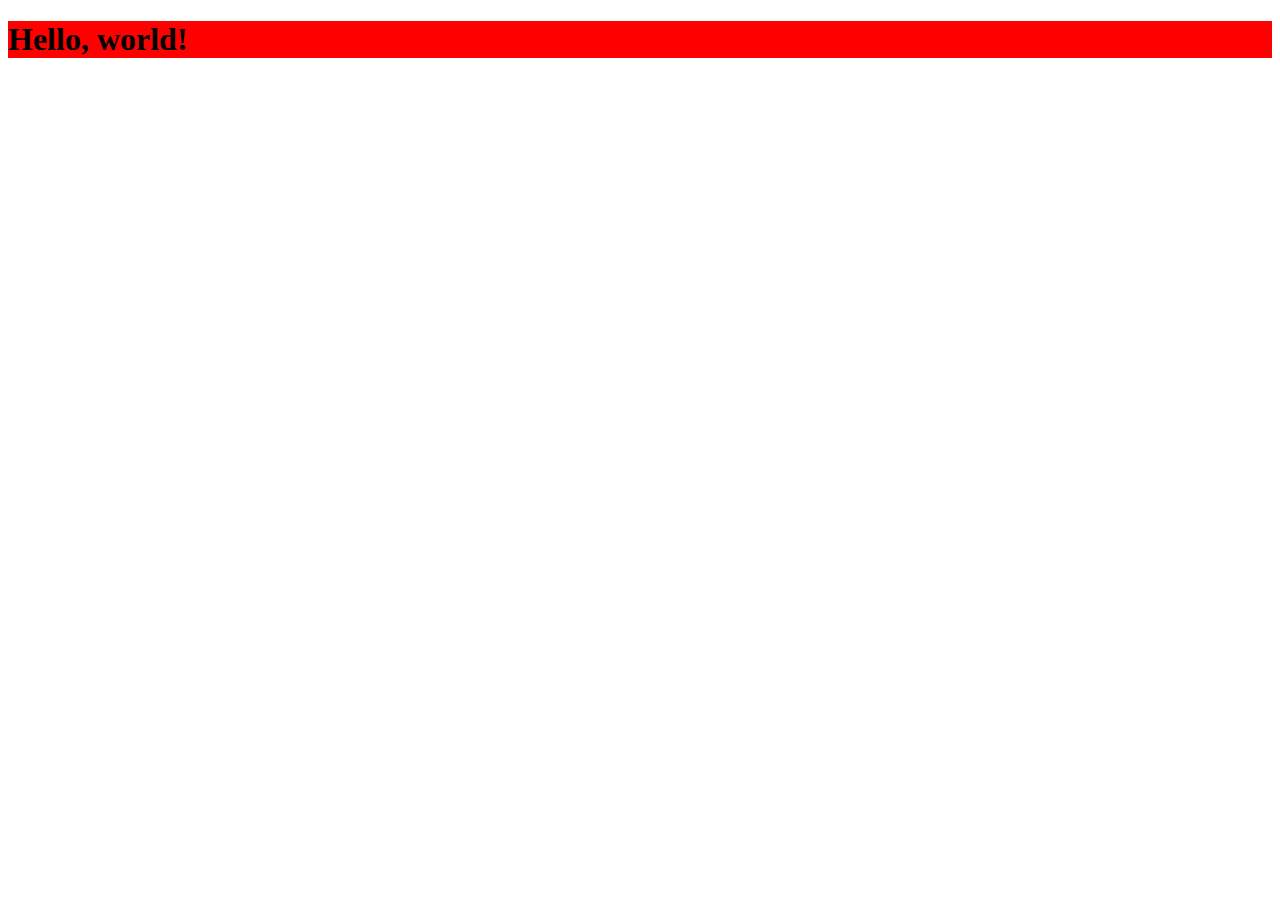
<file: index.html>
<!doctype html>
<html lang="en">
  <head>
    <meta charset="utf-8">
    <meta name="viewport" content="width=device-width, initial-scale=1">
    <title>Bootstrap demo</title>
    <link href="https://cdn.jsdelivr.net/npm/bootstrap@5.2.1/dist/css/bootstrap.min.css" rel="stylesheet" integrity="sha384-iYQeCzEYFbKjA/T2uDLTpkwGzCiq6soy8tYaI1GyVh/UjpbCx/TYkiZhlZB6+fzT" crossorigin="anonymous">
  </head>
  <body>
    <div class="container" style="background-color:red">
        <h1>Hello, world!</h1>
    </div>
    <script src="https://cdn.jsdelivr.net/npm/bootstrap@5.2.1/dist/js/bootstrap.bundle.min.js" integrity="sha384-u1OknCvxWvY5kfmNBILK2hRnQC3Pr17a+RTT6rIHI7NnikvbZlHgTPOOmMi466C8" crossorigin="anonymous"></script>
  </body>
</html>
</file>
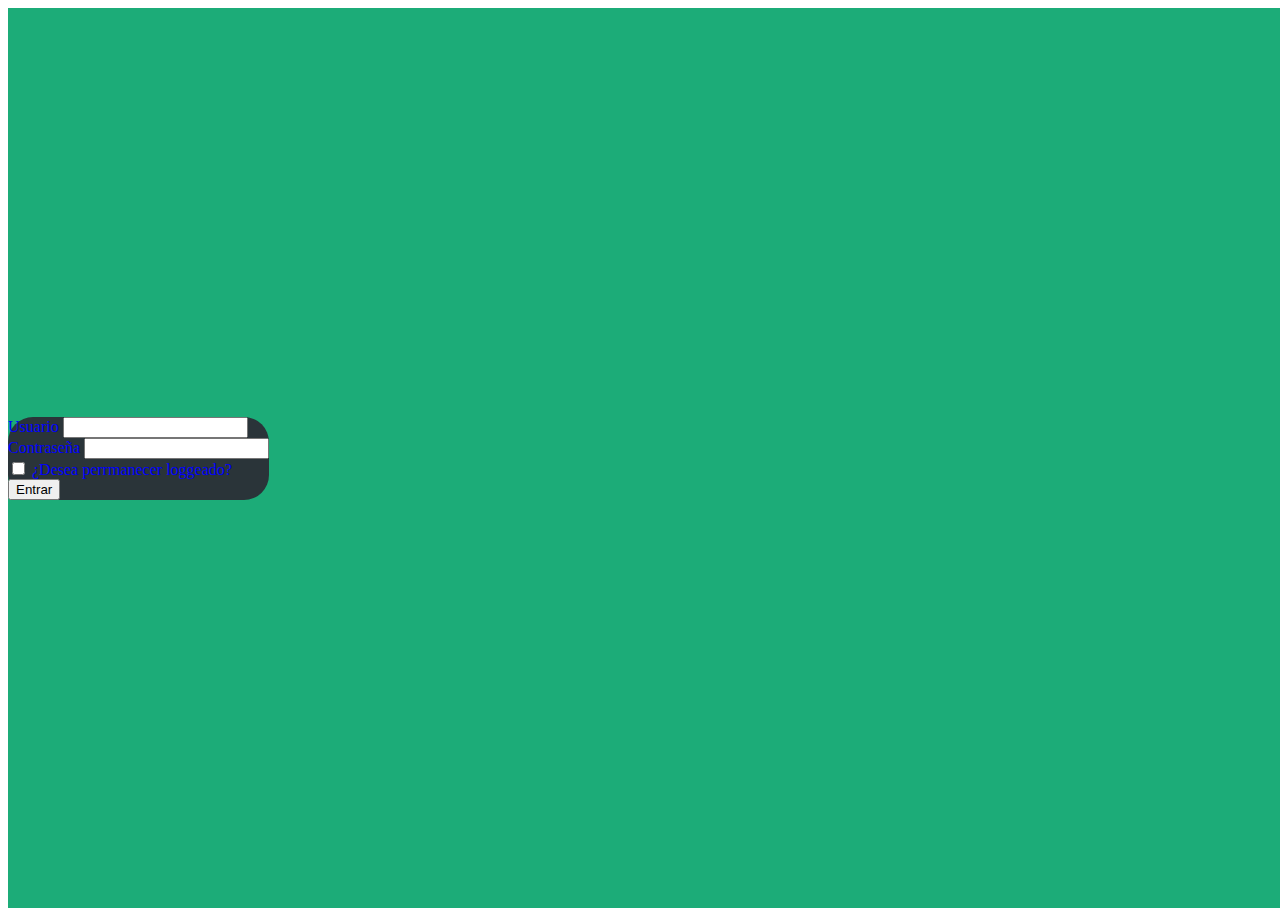
<file: root/pages/login.html>
<!doctype html>
<html lang="en">

<head>
    <meta charset="utf-8">
    <meta name="viewport" content="width=device-width, initial-scale=1">
    <title>Bootstrap demo</title>
    <link rel="stylesheet" href="../css/login.css">
    <link href="https://cdn.jsdelivr.net/npm/bootstrap@5.2.1/dist/css/bootstrap.min.css" rel="stylesheet"
        integrity="sha384-iYQeCzEYFbKjA/T2uDLTpkwGzCiq6soy8tYaI1GyVh/UjpbCx/TYkiZhlZB6+fzT" crossorigin="anonymous">
    <script src="https://cdn.jsdelivr.net/npm/bootstrap@5.2.1/dist/js/bootstrap.bundle.min.js"
        integrity="sha384-u1OknCvxWvY5kfmNBILK2hRnQC3Pr17a+RTT6rIHI7NnikvbZlHgTPOOmMi466C8"
        crossorigin="anonymous"></script>

</head>

<body>
    <section class="loginScreen">

        <div class="container">

            <div class="row justify-content-center align-items-middle">

                <div class="col-4 loginCard">

                    <!-- USER FIELD -->
                    <div class="mb-3">
                        <label for="loginUser" class="form-label text-secondary">Usuario</label>
                        <input class="form-control" id="loginPassword" aria-describedby="emailHelp" />
                        <span class="glyphicon glyphicon-user form-control-feedback"></span>
                    </div>

                    <!-- PASSWORD FIELD -->
                    <div class="mb-3">
                        <label for="loginPassword" class="form-label">Contraseña</label>
                        <input id="loginPassword" class="form-control" type="password" />
                    </div>

                    <!-- KEEP SESSION LOGGED -->
                    <div class="mb-3 form-check">
                        <input type="checkbox" class="form-checkbox-input" id="loginKeepUserLogged" />
                        <label for="loginKeepUserLogged" class="form-label">¿Desea perrmanecer loggeado?</label>
                    </div>

                    <!--BUTTON LOGGIN -->
                    <button type="submit" class="btn btn-primary"> Entrar </button>

                </div>
            </div>
        </div>
    </section>


</body>

</html>
</file>
<file: root/css/login.css>
body {
    color: blue;
  }

  
.loginScreen{
    background-color:#1CAC78;	
    position: absolute;
    height: 100% !important;
    width: 100% !important;
    display: flex;
    align-items: center;
}

.loginCard {
    background-color:#2a3439;	
    border-radius: 25px;

}
</file>
